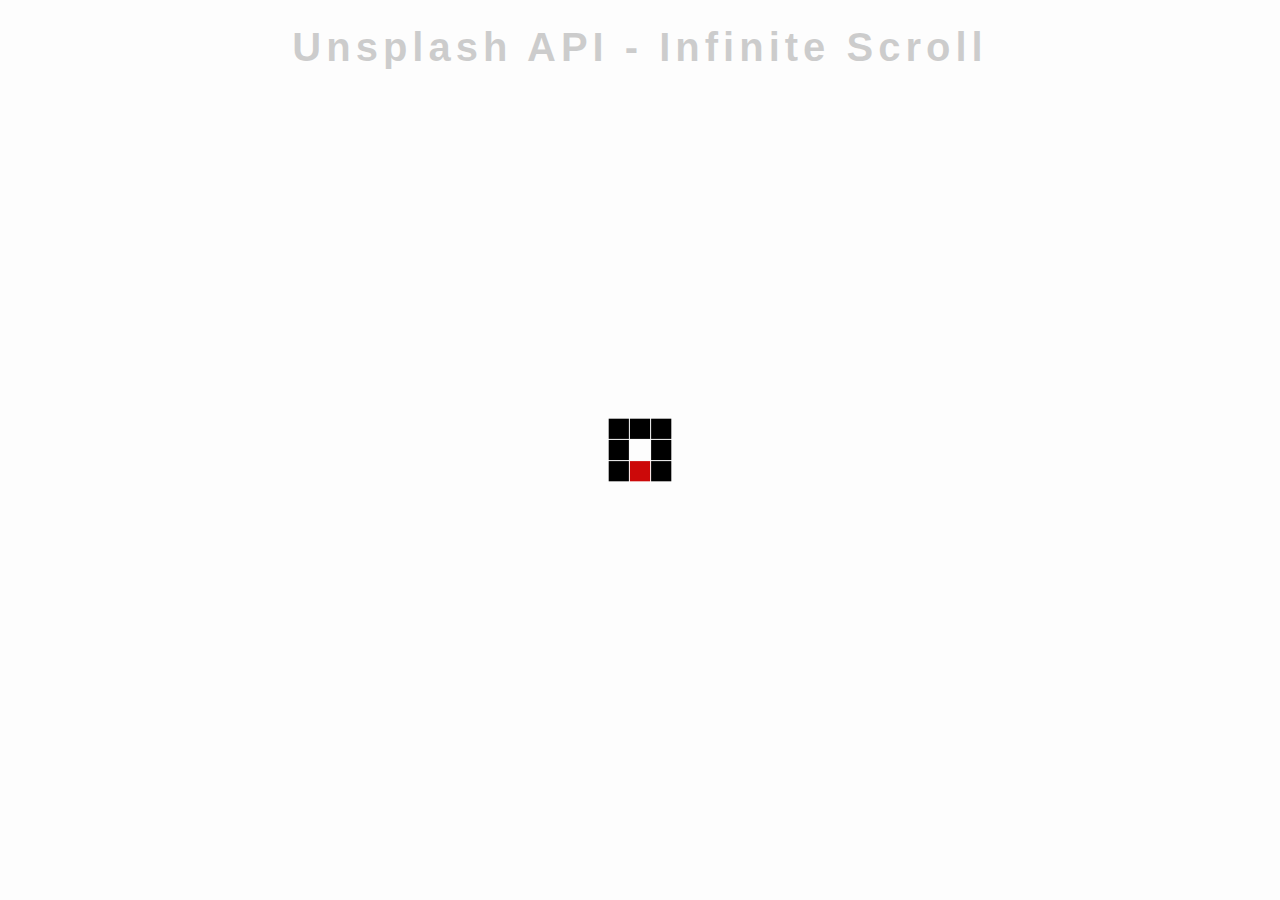
<file: InfinityScroll/index.html>
<!DOCTYPE html>
<html lang="en">
<head>
    <meta charset="UTF-8">
    <meta name="viewport" content="width=device-width, initial-scale=1.0">
    <title>Infinite Scroll</title>
    <link rel="icon" type="image/png" href="https://s2.googleusercontent.com/s2/favicons?domain=css-tricks.com">
    <link rel="stylesheet" href="style.css">
</head>
<body>
    <!-- Title -->
    <h1>Unsplash API - Infinite Scroll</h1>
    <!-- Loader -->
    <div class="loader" id="loader">
        <img src="loader.svg" alt="loading">
    </div>
    <!-- Image Container -->
    <div class="image-container" id="image-container"></div>
    <!-- Script -->
    <script src="script.js"></script>
</body>
</html>
</file>
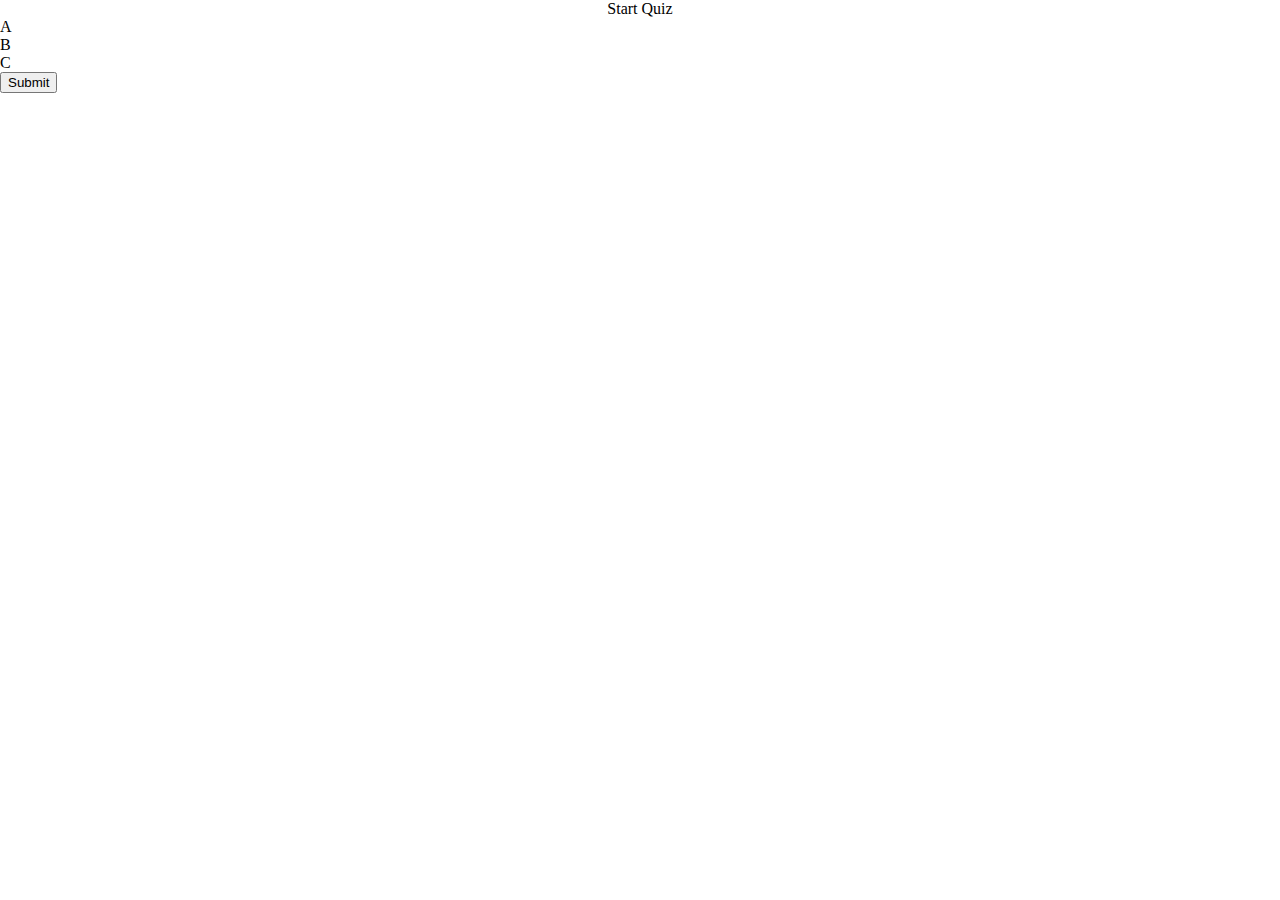
<file: Project-four/index.html>
<!DOCTYPE html>
<html lang="en">
<head>
    <meta charset="UTF-8">
    <meta name="viewport" content="width=device-width, initial-scale=1.0">
    <link rel="stylesheet" href="./styles/styles.css">
    <script src="./scripts/scripts.js" defer></script>
    <title>Question</title>
</head>
<body>
    <div id="start">Start Quiz</div>
    <div id="questions"></div>
    <div id="counter"></div>
    <div id="choices">
        <div class="choice" id="A" onclick="checkAnswer('A')">A</div>
        <div class="choice" id="B" onclick="checkAnswer('B')">B</div>
        <div class="choice" id="C" onclick="checkAnswer('C')">C</div>
    </div>
    <div>
        <button id="submit">Submit</button>
    </div>
</body>
</html>
</file>
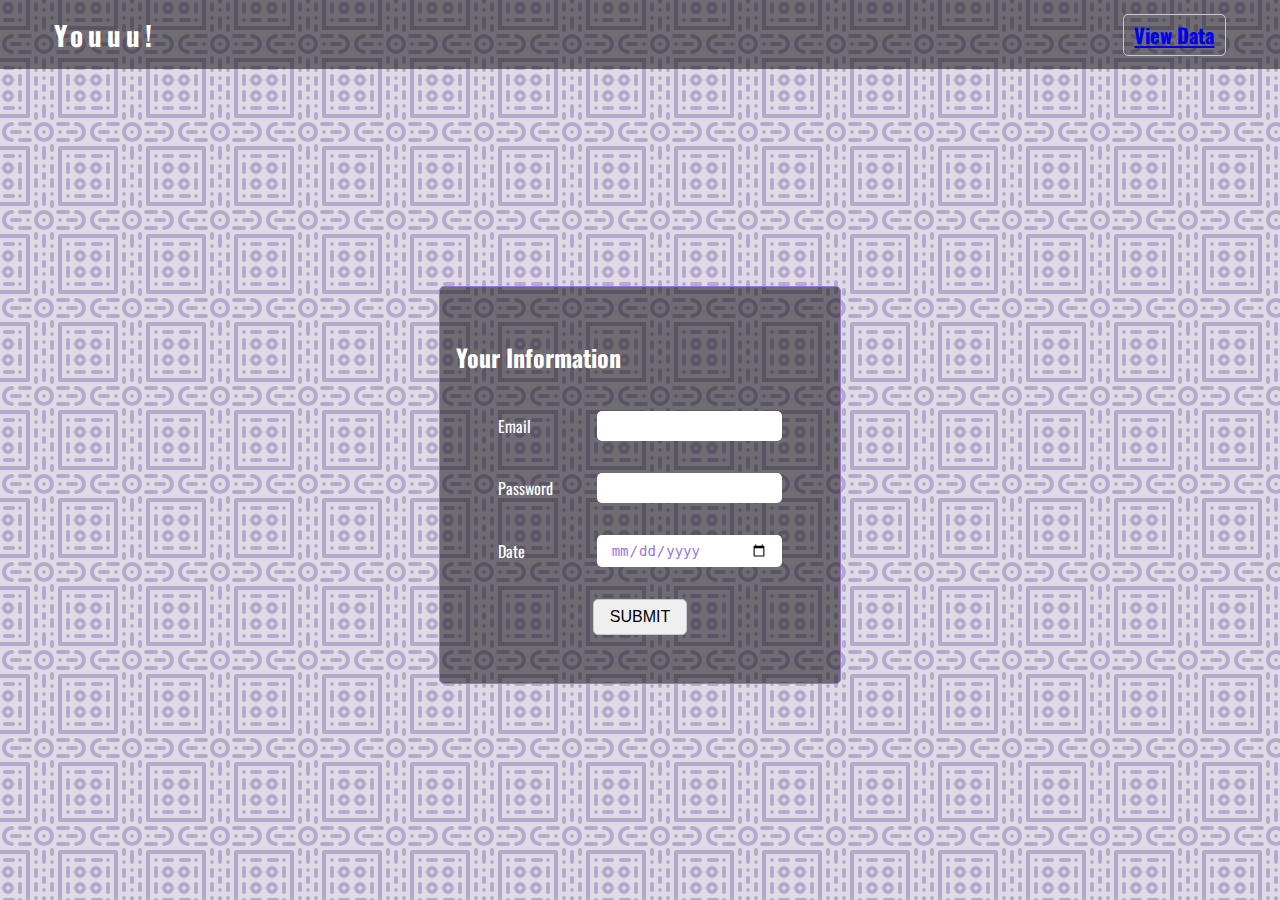
<file: Project-one/index.html>
<!DOCTYPE html>
<html lang="en">
<head>
    <meta charset="UTF-8">
    <meta name="viewport" content="width=device-width, initial-scale=1.0">
    <title>Project One</Project-one></title>
    <link href="https://fonts.googleapis.com/css2?family=Oswald&display=swap" rel="stylesheet">
    <link rel="stylesheet" href="./style.css">
    <script src="./script.js" defer></script>
</head>
<body>
    <!-- email, password, date of birth -->
    <header class="main-header">
        <span>Youuu!</span>
        <span class="nav">
            <a href="./viewData.html" class="item">View Data</a>
        </span>
    </header>
    <main>
        <section class="form-section">
            <h2>Your Information</h2>
            <form>
                <div class="input-group">
                    <label for="email">Email</label>
                    <input type="email" id="email">
                </div>
                <div class="input-group">
                    <label for="password">Password</label>
                    <input type="password" id="password">
                </div>
                <div class="input-group">
                    <label for="date">Date</label>
                    <input type="date" id="dob">
                </div>
                <div class="input-group--btn">
                    <button type="submit" id="submitBtn">SUBMIT</button>
                </div>
                
            </form>
        </section>
    </main>
</body>
</html>
</file>
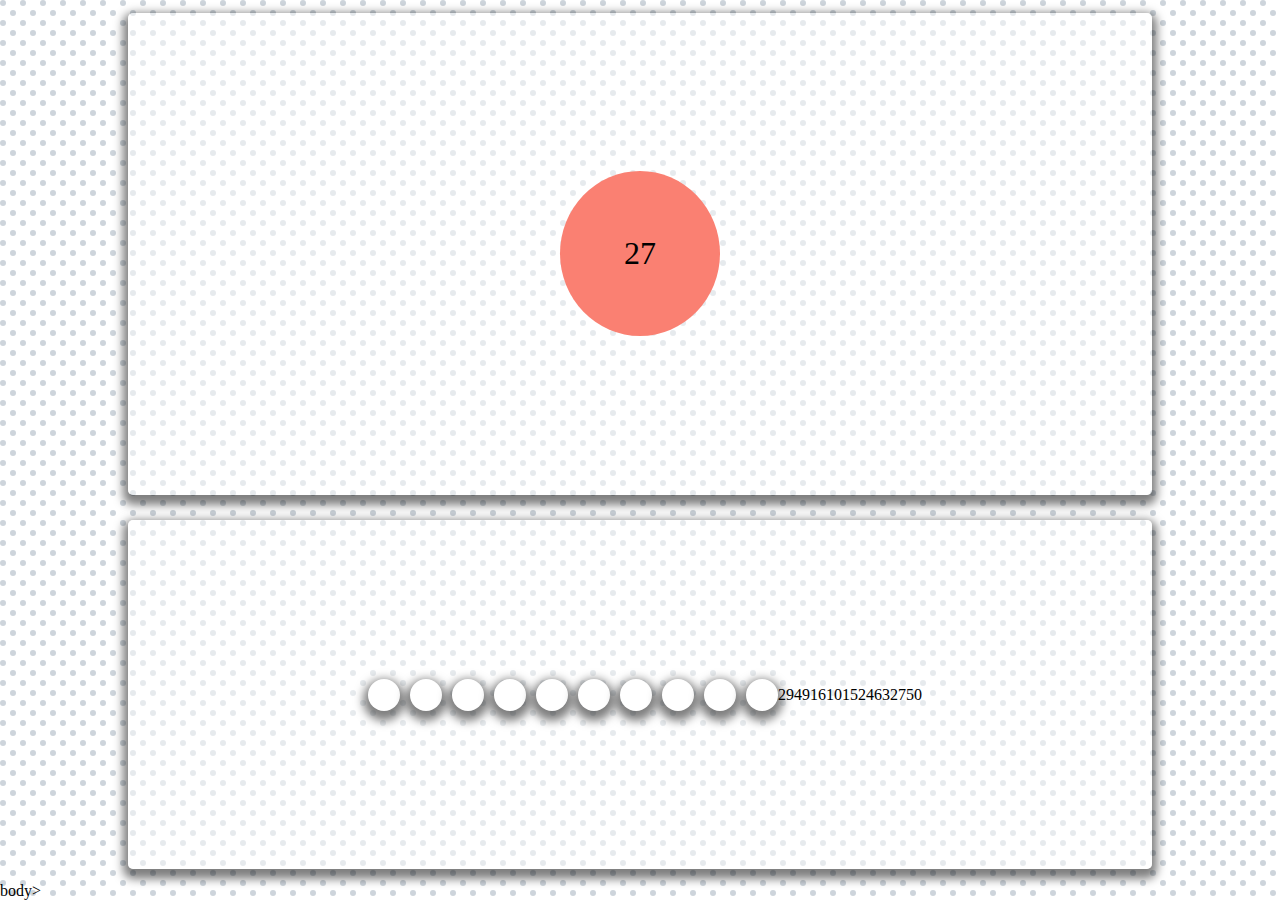
<file: Project-three/index.html>
<!DOCTYPE html>
<html lang="en">
<head>
    <meta charset="UTF-8">
    <meta name="viewport" content="width=device-width, initial-scale=1.0">
    <link rel="stylesheet" href="./styles/styles.css">
    <script src="./scripts/script.js" defer></script>
    <title>My Game</title>
</head>
<body>
    <section  class="container" >
        <span class="number"></span>
    </section>
    <section  class="container">
        <span class="numbers"></span>
        <span class="numbers"></span>
        <span class="numbers"></span>
        <span class="numbers"></span>
        <span class="numbers"></span>
        <span class="numbers"></span>
        <span class="numbers"></span>
        <span class="numbers"></span>
        <span class="numbers"></span>
        <span class="numbers"></span>
        
    </section>body>
</html>
</file>
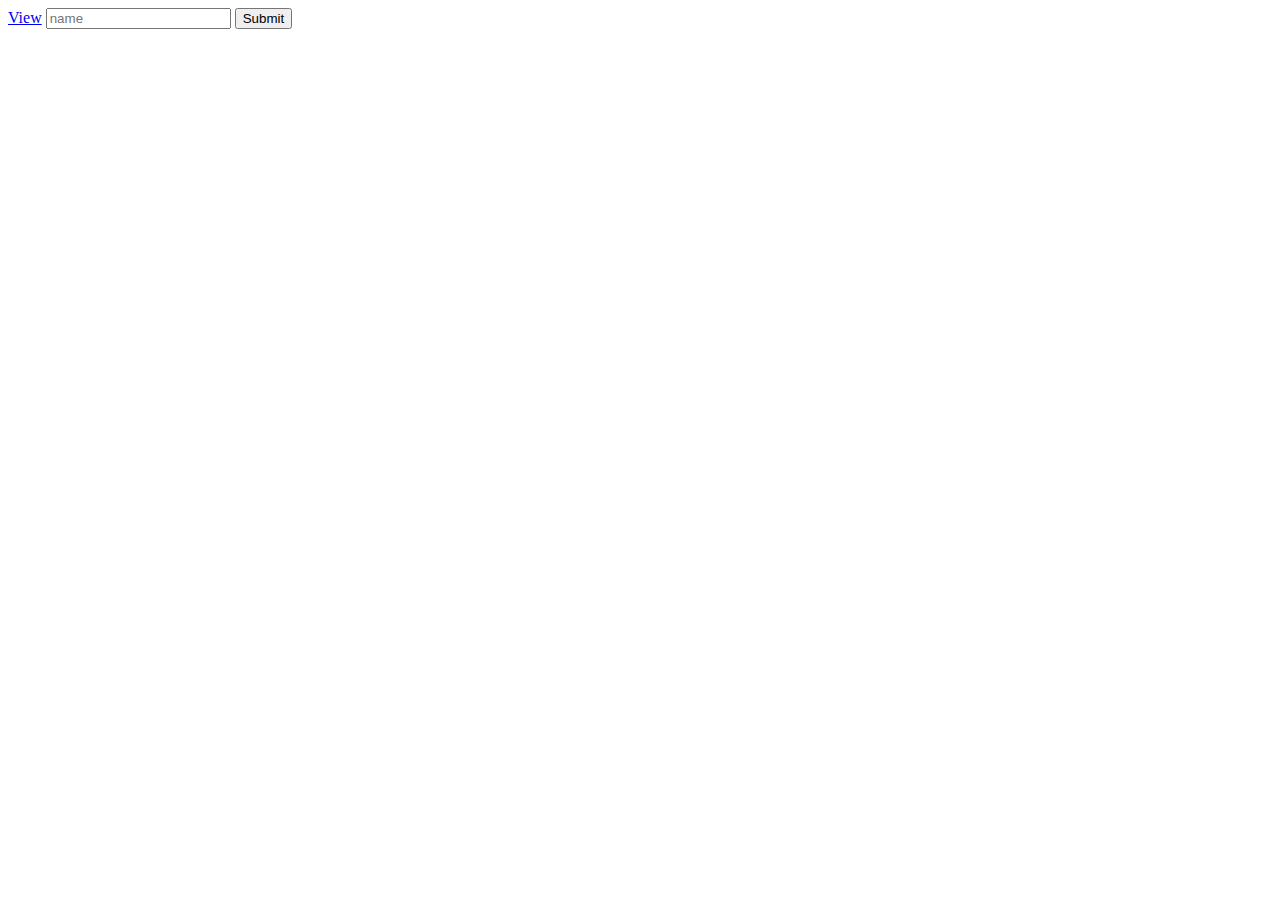
<file: Project-two/index.html>
<!DOCTYPE html>
<html lang="en">
<head>
    <meta charset="UTF-8">
    <meta name="viewport" content="width=device-width, initial-scale=1.0">
    <script src="./scripts/scripts.js" defer></script>
    <title>Document</title>
</head>
<body>
    <main>
        <a href="./scripts/view.html">View</a>
        <input type="text" placeholder="name" id="text">
        <button id="submit">Submit</button>
    </main>
</body>
</html>
</file>
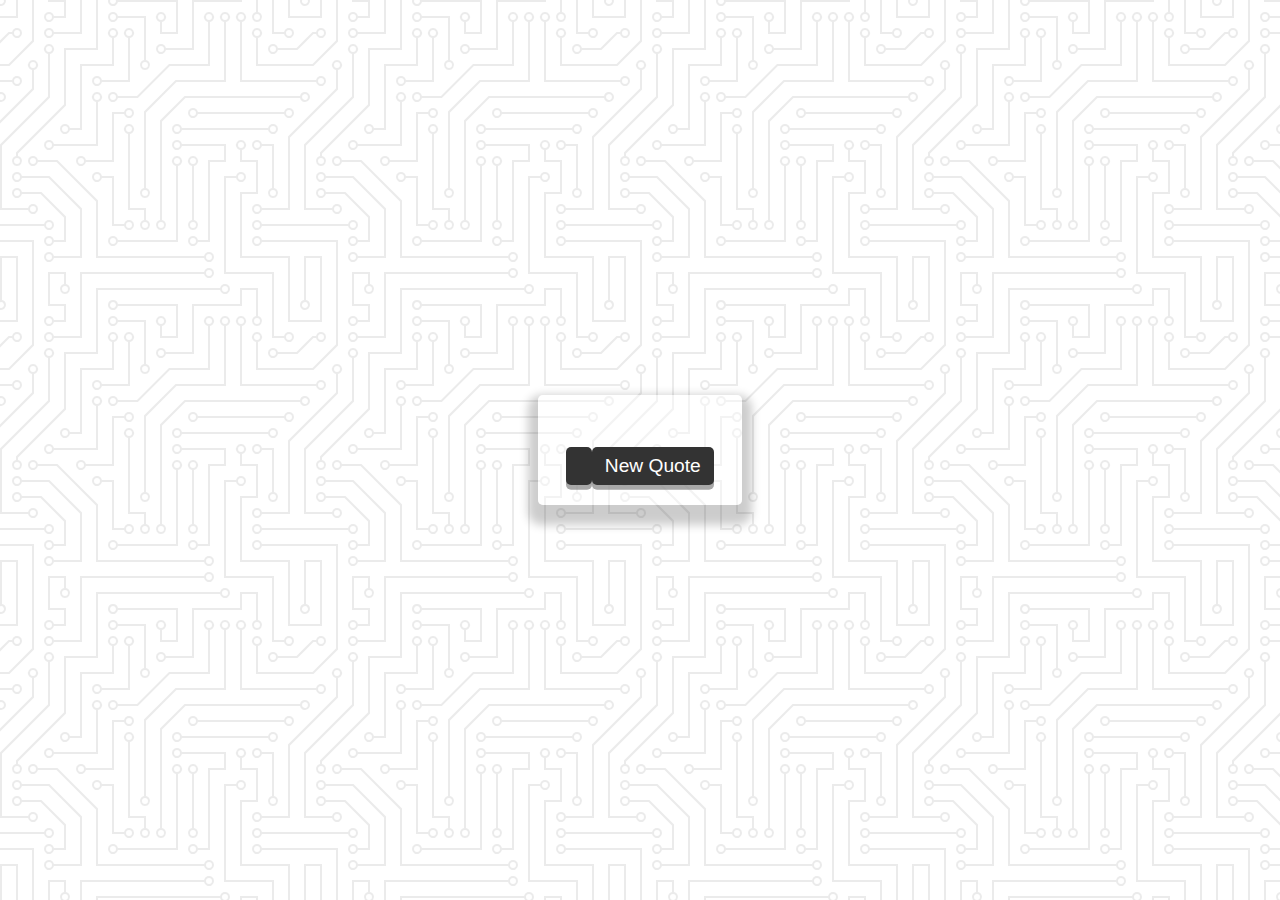
<file: QuoteGenerator/index.html>
<!DOCTYPE html>
<html lang="en">
<head>
    <meta charset="UTF-8">
    <meta name="viewport" content="width=device-width, initial-scale=1.0">
    <title>Quote Generator</title>
    <link rel="icon" type="image/png" href="https://www.google.com/s2/favicons?domain=css-tricks.com">
    <link rel="stylesheet" 
    href="https://cdnjs.cloudflare.com/ajax/libs/font-awesome/5.14.0/css/all.min.css" 
    integrity="sha512-1PKOgIY59xJ8Co8+NE6FZ+LOAZKjy+KY8iq0G4B3CyeY6wYHN3yt9PW0XpSriVlkMXe40PTKnXrLnZ9+fkDaog==" 
    crossorigin="anonymous" />    <link rel="stylesheet" href="style.css">
</head>
<body>
    <div class="quote-container" id="quote-container">
        <!-- Quote -->
        <div class="quote-text">
            <i class="fas fa-quote-left">
                <span id="quote"></span>
            </i>
        </div>
        <!-- Author -->
        <div class="quote-author">
            <span id="author"></span>
        </div>
        <!-- Buttons -->
        <div class="button-container">
            <button class="twitter-button" id="twitter" title="Tweet This!">
                <i class="fab fa-twitter"></i>
            </button>
            <button id="new-quote">New Quote</button>
        </div>
    </div>
    <!-- Loader -->
    <div class="loader" id="loader"></div>
    <!-- Script -->
    <script src="script.js"></script>
</body>
</html>
</file>
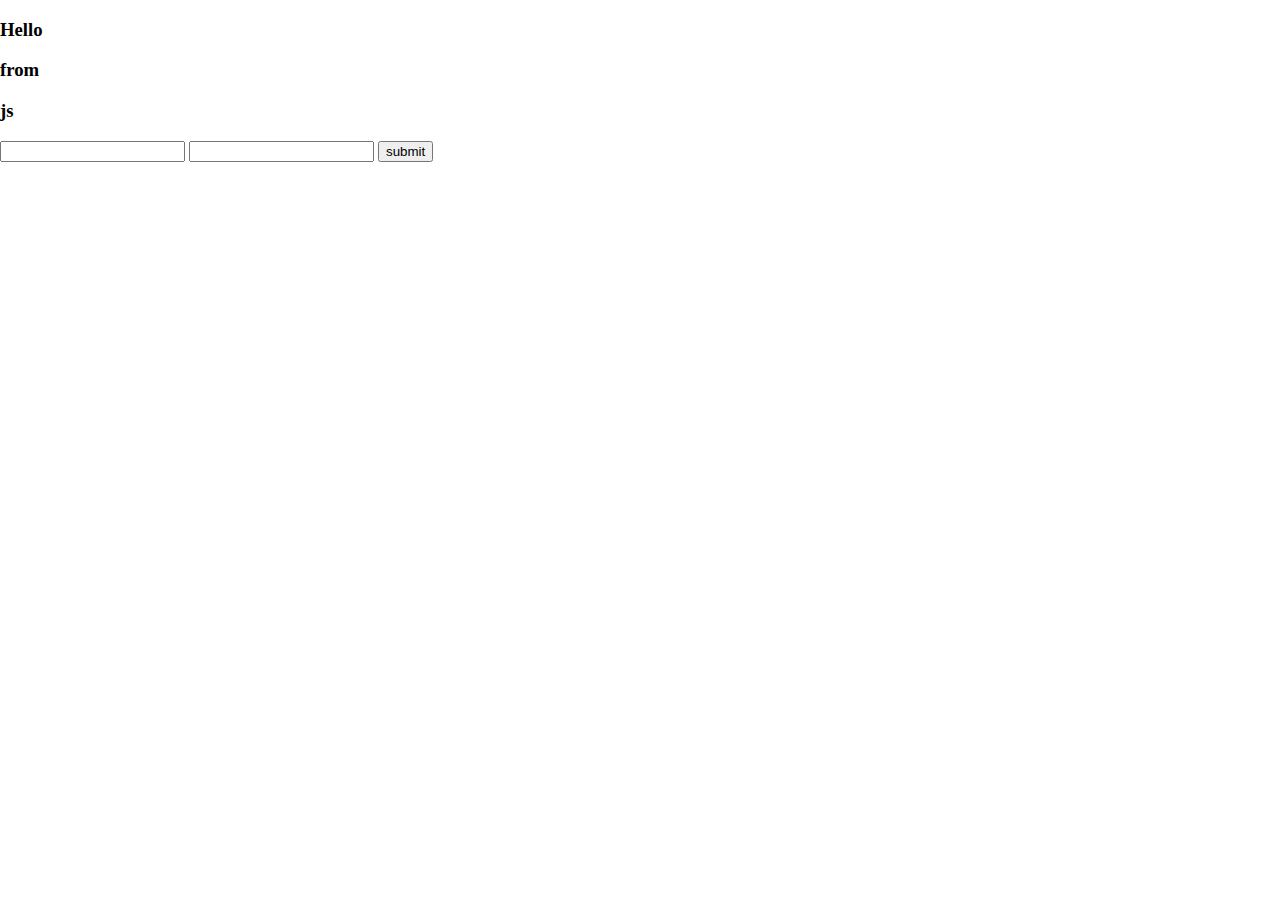
<file: Flex/third.html>
<!DOCTYPE html>
<html lang="en">
<head>
    <meta charset="UTF-8">
    <meta name="viewport" content="width=device-width, initial-scale=1.0">
    <title>Document</title>
    <link rel="stylesheet" href="./third-style.css">
    <script src="./DOM.js"defer></script>
</head>
<body>
    <h3 id="heading1" class="h red" ></h3>
    <h3 id="heading2" class="h red"></h3>
    <h3 id="heading3" class="h red"></h3>

    <form>
        <input type="text" name="text" id="text">
        <input type="password" name="password" id="password">
        <input type="submit" value="submit" id="submitBtn">
    </form>
</body>
</html>
</file>
<file: InfinityScroll/style.css>
@import url('https://fonts.googleapis.com/css2?family=Bebas+Neue&display=swap');


html{
    box-sizing: border-box;
}

body{
    margin: 0;
    font-family: babes Neue, sans-serif;
    background: whitesmoke;
}

h1{
    text-align: center;
    margin-top: 25px;
    margin-bottom: 15px;
    font-size: 40px;
    letter-spacing: 5px;
}

/* Loader */

.loader{
    position: fixed;
    top: 0;
    bottom: 0;
    left: 0;
    right: 0;
    background: rgba(255, 255, 255, 0.8);
}

.loader img{
    position: fixed;
    top: 50%;
    left: 50%;
    transform: translate(-50%, -50%);

}

/* Image Container */

.image-container{
    margin: 10px 30%;

}

.image-container img{
    width: 100%;
    margin-top: 5px;
}

/* Media Query: Large Smartphone */

@media screen and (max-width: 600px){
    h1{
        font-size: 20px;
    }
    
    .image-container{
        margin: 10px;
    }
}
</file>
<file: Project-four/styles/styles.css>
html,
body{
    margin: 0;
}

.body{
    display: flex;

}

#start{
    display: flex;
    justify-content: center;
    
}
</file>
<file: Project-three/styles/styles.css>
html,
body{
    margin: 0;
    min-height: 100vh;
    min-width: 100wv;
    display: flex;
    flex-direction: column;
}

body{
    background-color: #ffffff;
background-image: url("data:image/svg+xml,%3Csvg width='20' height='20' viewBox='0 0 20 20' xmlns='http://www.w3.org/2000/svg'%3E%3Cg fill='%238394a6' fill-opacity='0.4' fill-rule='evenodd'%3E%3Ccircle cx='3' cy='3' r='3'/%3E%3Ccircle cx='13' cy='13' r='3'/%3E%3C/g%3E%3C/svg%3E");
}

.container{
    background-color: rgba(255,255,255,0.5);
    flex: 1;
    display: flex;
    /* one the primary felx direction, align the items to center */
    justify-content: center;
    /* one the opposite flex direction, align the items to center */
    align-items: center;
    width: 80%;
    margin: 1% 0% 1% 10% ;
    box-shadow: 0px 5px 10px 5px rgba(0,0,0,0.5);
    border-radius: 5px;
    box-sizing: border-box;
}

.number{
    padding: 2em;
    background-color: salmon;
    border-radius: 50%;
    font-size: 2em;
    box-sizing: border-box;
}



.numbers{
    padding: 1em;
    background-color: white;
    border-radius: 50%;
    font-size: 1em;
    box-sizing: border-box;
    box-shadow: 0px 5px 10px 5px rgba(0,0,0,0.5);
    margin-left: 10px;
}

.numbers:hover{
    font-size: 1.5em;
    cursor: pointer;
}

.green{
    background-color: green;
}

.red{
    background-color: red;
}
</file>
<file: QuoteGenerator/style.css>
@import url('https://fonts.googleapis.com/css2?family=Montserrat&display=swap');

html {
    box-sizing: border-box;
}

body {
    margin: 0;
    min-height: 100vh;
    background-color: #ffffff;
    background-image: url("data:image/svg+xml,%3Csvg xmlns='http://www.w3.org/2000/svg' viewBox='0 0 304 304' width='304' height='304'%3E%3Cpath fill='%23000000' fill-opacity='0.08' d='M44.1 224a5 5 0 1 1 0 2H0v-2h44.1zm160 48a5 5 0 1 1 0 2H82v-2h122.1zm57.8-46a5 5 0 1 1 0-2H304v2h-42.1zm0 16a5 5 0 1 1 0-2H304v2h-42.1zm6.2-114a5 5 0 1 1 0 2h-86.2a5 5 0 1 1 0-2h86.2zm-256-48a5 5 0 1 1 0 2H0v-2h12.1zm185.8 34a5 5 0 1 1 0-2h86.2a5 5 0 1 1 0 2h-86.2zM258 12.1a5 5 0 1 1-2 0V0h2v12.1zm-64 208a5 5 0 1 1-2 0v-54.2a5 5 0 1 1 2 0v54.2zm48-198.2V80h62v2h-64V21.9a5 5 0 1 1 2 0zm16 16V64h46v2h-48V37.9a5 5 0 1 1 2 0zm-128 96V208h16v12.1a5 5 0 1 1-2 0V210h-16v-76.1a5 5 0 1 1 2 0zm-5.9-21.9a5 5 0 1 1 0 2H114v48H85.9a5 5 0 1 1 0-2H112v-48h12.1zm-6.2 130a5 5 0 1 1 0-2H176v-74.1a5 5 0 1 1 2 0V242h-60.1zm-16-64a5 5 0 1 1 0-2H114v48h10.1a5 5 0 1 1 0 2H112v-48h-10.1zM66 284.1a5 5 0 1 1-2 0V274H50v30h-2v-32h18v12.1zM236.1 176a5 5 0 1 1 0 2H226v94h48v32h-2v-30h-48v-98h12.1zm25.8-30a5 5 0 1 1 0-2H274v44.1a5 5 0 1 1-2 0V146h-10.1zm-64 96a5 5 0 1 1 0-2H208v-80h16v-14h-42.1a5 5 0 1 1 0-2H226v18h-16v80h-12.1zm86.2-210a5 5 0 1 1 0 2H272V0h2v32h10.1zM98 101.9V146H53.9a5 5 0 1 1 0-2H96v-42.1a5 5 0 1 1 2 0zM53.9 34a5 5 0 1 1 0-2H80V0h2v34H53.9zm60.1 3.9V66H82v64H69.9a5 5 0 1 1 0-2H80V64h32V37.9a5 5 0 1 1 2 0zM101.9 82a5 5 0 1 1 0-2H128V37.9a5 5 0 1 1 2 0V82h-28.1zm16-64a5 5 0 1 1 0-2H146v44.1a5 5 0 1 1-2 0V18h-26.1zm102.2 270a5 5 0 1 1 0 2H98v14h-2v-16h124.1zM242 149.9V160h16v34h-16v62h48v48h-2v-46h-48v-66h16v-30h-16v-12.1a5 5 0 1 1 2 0zM53.9 18a5 5 0 1 1 0-2H64V2H48V0h18v18H53.9zm112 32a5 5 0 1 1 0-2H192V0h50v2h-48v48h-28.1zm-48-48a5 5 0 0 1-9.8-2h2.07a3 3 0 1 0 5.66 0H178v34h-18V21.9a5 5 0 1 1 2 0V32h14V2h-58.1zm0 96a5 5 0 1 1 0-2H137l32-32h39V21.9a5 5 0 1 1 2 0V66h-40.17l-32 32H117.9zm28.1 90.1a5 5 0 1 1-2 0v-76.51L175.59 80H224V21.9a5 5 0 1 1 2 0V82h-49.59L146 112.41v75.69zm16 32a5 5 0 1 1-2 0v-99.51L184.59 96H300.1a5 5 0 0 1 3.9-3.9v2.07a3 3 0 0 0 0 5.66v2.07a5 5 0 0 1-3.9-3.9H185.41L162 121.41v98.69zm-144-64a5 5 0 1 1-2 0v-3.51l48-48V48h32V0h2v50H66v55.41l-48 48v2.69zM50 53.9v43.51l-48 48V208h26.1a5 5 0 1 1 0 2H0v-65.41l48-48V53.9a5 5 0 1 1 2 0zm-16 16V89.41l-34 34v-2.82l32-32V69.9a5 5 0 1 1 2 0zM12.1 32a5 5 0 1 1 0 2H9.41L0 43.41V40.6L8.59 32h3.51zm265.8 18a5 5 0 1 1 0-2h18.69l7.41-7.41v2.82L297.41 50H277.9zm-16 160a5 5 0 1 1 0-2H288v-71.41l16-16v2.82l-14 14V210h-28.1zm-208 32a5 5 0 1 1 0-2H64v-22.59L40.59 194H21.9a5 5 0 1 1 0-2H41.41L66 216.59V242H53.9zm150.2 14a5 5 0 1 1 0 2H96v-56.6L56.6 162H37.9a5 5 0 1 1 0-2h19.5L98 200.6V256h106.1zm-150.2 2a5 5 0 1 1 0-2H80v-46.59L48.59 178H21.9a5 5 0 1 1 0-2H49.41L82 208.59V258H53.9zM34 39.8v1.61L9.41 66H0v-2h8.59L32 40.59V0h2v39.8zM2 300.1a5 5 0 0 1 3.9 3.9H3.83A3 3 0 0 0 0 302.17V256h18v48h-2v-46H2v42.1zM34 241v63h-2v-62H0v-2h34v1zM17 18H0v-2h16V0h2v18h-1zm273-2h14v2h-16V0h2v16zm-32 273v15h-2v-14h-14v14h-2v-16h18v1zM0 92.1A5.02 5.02 0 0 1 6 97a5 5 0 0 1-6 4.9v-2.07a3 3 0 1 0 0-5.66V92.1zM80 272h2v32h-2v-32zm37.9 32h-2.07a3 3 0 0 0-5.66 0h-2.07a5 5 0 0 1 9.8 0zM5.9 0A5.02 5.02 0 0 1 0 5.9V3.83A3 3 0 0 0 3.83 0H5.9zm294.2 0h2.07A3 3 0 0 0 304 3.83V5.9a5 5 0 0 1-3.9-5.9zm3.9 300.1v2.07a3 3 0 0 0-1.83 1.83h-2.07a5 5 0 0 1 3.9-3.9zM97 100a3 3 0 1 0 0-6 3 3 0 0 0 0 6zm0-16a3 3 0 1 0 0-6 3 3 0 0 0 0 6zm16 16a3 3 0 1 0 0-6 3 3 0 0 0 0 6zm16 16a3 3 0 1 0 0-6 3 3 0 0 0 0 6zm0 16a3 3 0 1 0 0-6 3 3 0 0 0 0 6zm-48 32a3 3 0 1 0 0-6 3 3 0 0 0 0 6zm16 16a3 3 0 1 0 0-6 3 3 0 0 0 0 6zm32 48a3 3 0 1 0 0-6 3 3 0 0 0 0 6zm-16 16a3 3 0 1 0 0-6 3 3 0 0 0 0 6zm32-16a3 3 0 1 0 0-6 3 3 0 0 0 0 6zm0-32a3 3 0 1 0 0-6 3 3 0 0 0 0 6zm16 32a3 3 0 1 0 0-6 3 3 0 0 0 0 6zm32 16a3 3 0 1 0 0-6 3 3 0 0 0 0 6zm0-16a3 3 0 1 0 0-6 3 3 0 0 0 0 6zm-16-64a3 3 0 1 0 0-6 3 3 0 0 0 0 6zm16 0a3 3 0 1 0 0-6 3 3 0 0 0 0 6zm16 96a3 3 0 1 0 0-6 3 3 0 0 0 0 6zm0 16a3 3 0 1 0 0-6 3 3 0 0 0 0 6zm16 16a3 3 0 1 0 0-6 3 3 0 0 0 0 6zm16-144a3 3 0 1 0 0-6 3 3 0 0 0 0 6zm0 32a3 3 0 1 0 0-6 3 3 0 0 0 0 6zm16-32a3 3 0 1 0 0-6 3 3 0 0 0 0 6zm16-16a3 3 0 1 0 0-6 3 3 0 0 0 0 6zm-96 0a3 3 0 1 0 0-6 3 3 0 0 0 0 6zm0 16a3 3 0 1 0 0-6 3 3 0 0 0 0 6zm16-32a3 3 0 1 0 0-6 3 3 0 0 0 0 6zm96 0a3 3 0 1 0 0-6 3 3 0 0 0 0 6zm-16-64a3 3 0 1 0 0-6 3 3 0 0 0 0 6zm16-16a3 3 0 1 0 0-6 3 3 0 0 0 0 6zm-32 0a3 3 0 1 0 0-6 3 3 0 0 0 0 6zm0-16a3 3 0 1 0 0-6 3 3 0 0 0 0 6zm-16 0a3 3 0 1 0 0-6 3 3 0 0 0 0 6zm-16 0a3 3 0 1 0 0-6 3 3 0 0 0 0 6zm-16 0a3 3 0 1 0 0-6 3 3 0 0 0 0 6zM49 36a3 3 0 1 0 0-6 3 3 0 0 0 0 6zm-32 0a3 3 0 1 0 0-6 3 3 0 0 0 0 6zm32 16a3 3 0 1 0 0-6 3 3 0 0 0 0 6zM33 68a3 3 0 1 0 0-6 3 3 0 0 0 0 6zm16-48a3 3 0 1 0 0-6 3 3 0 0 0 0 6zm0 240a3 3 0 1 0 0-6 3 3 0 0 0 0 6zm16 32a3 3 0 1 0 0-6 3 3 0 0 0 0 6zm-16-64a3 3 0 1 0 0-6 3 3 0 0 0 0 6zm0 16a3 3 0 1 0 0-6 3 3 0 0 0 0 6zm-16-32a3 3 0 1 0 0-6 3 3 0 0 0 0 6zm80-176a3 3 0 1 0 0-6 3 3 0 0 0 0 6zm16 0a3 3 0 1 0 0-6 3 3 0 0 0 0 6zm-16-16a3 3 0 1 0 0-6 3 3 0 0 0 0 6zm32 48a3 3 0 1 0 0-6 3 3 0 0 0 0 6zm16-16a3 3 0 1 0 0-6 3 3 0 0 0 0 6zm0-32a3 3 0 1 0 0-6 3 3 0 0 0 0 6zm112 176a3 3 0 1 0 0-6 3 3 0 0 0 0 6zm-16 16a3 3 0 1 0 0-6 3 3 0 0 0 0 6zm0 16a3 3 0 1 0 0-6 3 3 0 0 0 0 6zm0 16a3 3 0 1 0 0-6 3 3 0 0 0 0 6zM17 180a3 3 0 1 0 0-6 3 3 0 0 0 0 6zm0 16a3 3 0 1 0 0-6 3 3 0 0 0 0 6zm0-32a3 3 0 1 0 0-6 3 3 0 0 0 0 6zm16 0a3 3 0 1 0 0-6 3 3 0 0 0 0 6zM17 84a3 3 0 1 0 0-6 3 3 0 0 0 0 6zm32 64a3 3 0 1 0 0-6 3 3 0 0 0 0 6zm16-16a3 3 0 1 0 0-6 3 3 0 0 0 0 6z'%3E%3C/path%3E%3C/svg%3E");
    color: black;
    font-family: 'Montserrat', sans-serif;
    font-weight: 700;
    text-align: center;
    display: flex;
    justify-content: center;
    align-items: center;
}

.quote-container {
    width: auto;
    max-width: 900px;
    padding: 1.25em 1.75em;
    border-radius: 5px;
    background: rgba(255, 255, 255, 0.4);
    box-shadow: 0 10px 10px 10px rgba(0, 0, 0, 0.2);
}

.quote-text {
    font-size: 2.75rem;
}

.long-quote {
    font-size: 2rem;
}

.fa-quote-left {
    font-size: 4rem;
    position: relative;
}

.quote-author {
    margin-top: 1em;
    font-size: 2rem;
    font-weight: 400;
    font-style: italic;
}

.button-container {
    margin-top: 1em;
    display: flex;
    justify-content: space-between;
}

button {
    cursor: pointer;
    font-size: 1.2rem;
    border: none;
    border-radius: 5px;
    color: white;
    background-color: #333;
    outline: none;
    padding: 0.5rem 0.8rem;
    box-shadow: 0 0.3rem rgba(121, 121, 121, 0.65);
    transition: all 0.2s;
}

button:hover {
    filter: brightness(110%);
}

button:active {
    transform: translate(0, 0.3rem);
    box-shadow: 0 0.1rem rgba(255, 255, 255, 0.65);
}

.fa-twitter {
    transition: all 0.2s;
}

.fa-twitter:hover {
    color: #38A1F3;
    font-size: 1.5rem;
}

.loader {
    border-radius: 50%;
    border: 15px solid #38A1F3;
    border-top: 15px solid black;
    animation: spinme 2s infinite linear;
    width: 70px;
    height: 70px;
    position: absolute;
}

@keyframes spinme {
    0% {
        transform: rotate(0deg);
    }
    25% {
        transform: rotate(90deg);
    }
    50% {
        transform: rotate(180deg);
    }
    75% {
        transform: rotate(270deg);
    }
    100% {
        transform: rotate(360deg);
    }
}

@media screen and (max-width: 1000px){
    .quote-container{
        margin: auto 10px;
    }

    .quote-text {
        font-size: 2.5rem;
    }
}
</file>
<file: Flex/third-style.css>
html,
body{
    margin: 0;
}

.red{
   color: red;
}
</file>
<file: Project-one/style.css>
html,
body{
    /* reset the margin*/
    margin: 0;
    min-height: 100vh; /* vh => view height */
    min-width: 100vw;  /* vw => view width */
}
body{
background-color: #DFDBE5;
background-image: url("data:image/svg+xml,%3Csvg xmlns='http://www.w3.org/2000/svg' width='88' height='88' viewBox='0 0 88 88'%3E%3Cg fill='%23785aa8' fill-opacity='0.39'%3E%3Cpath fill-rule='evenodd' d='M29.42 29.41c.36-.36.58-.85.58-1.4V0h-4v26H0v4h28c.55 0 1.05-.22 1.41-.58h.01zm0 29.18c.36.36.58.86.58 1.4V88h-4V62H0v-4h28c.56 0 1.05.22 1.41.58zm29.16 0c-.36.36-.58.85-.58 1.4V88h4V62h26v-4H60c-.55 0-1.05.22-1.41.58h-.01zM62 26V0h-4v28c0 .55.22 1.05.58 1.41.37.37.86.59 1.41.59H88v-4H62zM18 36c0-1.1.9-2 2-2h10a2 2 0 1 1 0 4H20a2 2 0 0 1-2-2zm0 16c0-1.1.9-2 2-2h10a2 2 0 1 1 0 4H20a2 2 0 0 1-2-2zm16-26a2 2 0 0 1 2-2 2 2 0 0 1 2 2v4a2 2 0 0 1-2 2 2 2 0 0 1-2-2v-4zm16 0a2 2 0 0 1 2-2 2 2 0 0 1 2 2v4a2 2 0 0 1-2 2 2 2 0 0 1-2-2v-4zM34 58a2 2 0 0 1 2-2 2 2 0 0 1 2 2v4a2 2 0 0 1-2 2 2 2 0 0 1-2-2v-4zm16 0a2 2 0 0 1 2-2 2 2 0 0 1 2 2v4a2 2 0 0 1-2 2 2 2 0 0 1-2-2v-4zM34 78a2 2 0 0 1 2-2 2 2 0 0 1 2 2v6a2 2 0 0 1-2 2 2 2 0 0 1-2-2v-6zm16 0a2 2 0 0 1 2-2 2 2 0 0 1 2 2v6a2 2 0 0 1-2 2 2 2 0 0 1-2-2v-6zM34 4a2 2 0 0 1 2-2 2 2 0 0 1 2 2v6a2 2 0 0 1-2 2 2 2 0 0 1-2-2V4zm16 0a2 2 0 0 1 2-2 2 2 0 0 1 2 2v6a2 2 0 0 1-2 2 2 2 0 0 1-2-2V4zm-8 82a2 2 0 1 1 4 0v2h-4v-2zm0-68a2 2 0 1 1 4 0v10a2 2 0 1 1-4 0V18zM66 4a2 2 0 1 1 4 0v8a2 2 0 1 1-4 0V4zm0 72a2 2 0 1 1 4 0v8a2 2 0 1 1-4 0v-8zm-48 0a2 2 0 1 1 4 0v8a2 2 0 1 1-4 0v-8zm0-72a2 2 0 1 1 4 0v8a2 2 0 1 1-4 0V4zm24-4h4v2a2 2 0 1 1-4 0V0zm0 60a2 2 0 1 1 4 0v10a2 2 0 1 1-4 0V60zm14-24c0-1.1.9-2 2-2h10a2 2 0 1 1 0 4H58a2 2 0 0 1-2-2zm0 16c0-1.1.9-2 2-2h10a2 2 0 1 1 0 4H58a2 2 0 0 1-2-2zm-28-6a2 2 0 1 0 0-4 2 2 0 0 0 0 4zm8 26a2 2 0 1 0 0-4 2 2 0 0 0 0 4zm16 0a2 2 0 1 0 0-4 2 2 0 0 0 0 4zM36 20a2 2 0 1 0 0-4 2 2 0 0 0 0 4zm16 0a2 2 0 1 0 0-4 2 2 0 0 0 0 4zm-8-8a2 2 0 1 0 0-4 2 2 0 0 0 0 4zm0 68a2 2 0 1 0 0-4 2 2 0 0 0 0 4zm16-34a2 2 0 1 0 0-4 2 2 0 0 0 0 4zm16-12a2 2 0 1 0 0 4 6 6 0 1 1 0 12 2 2 0 1 0 0 4 10 10 0 1 0 0-20zm-64 0a2 2 0 1 1 0 4 6 6 0 1 0 0 12 2 2 0 1 1 0 4 10 10 0 1 1 0-20zm56-12a2 2 0 1 0 0-4 2 2 0 0 0 0 4zm0 48a2 2 0 1 0 0-4 2 2 0 0 0 0 4zm-48 0a2 2 0 1 0 0-4 2 2 0 0 0 0 4zm0-48a2 2 0 1 0 0-4 2 2 0 0 0 0 4zm24 32a10 10 0 1 1 0-20 10 10 0 0 1 0 20zm0-4a6 6 0 1 0 0-12 6 6 0 0 0 0 12zm36-36a6 6 0 1 1 0-12 6 6 0 0 1 0 12zm0-4a2 2 0 1 0 0-4 2 2 0 0 0 0 4zM10 44c0-1.1.9-2 2-2h8a2 2 0 1 1 0 4h-8a2 2 0 0 1-2-2zm56 0c0-1.1.9-2 2-2h8a2 2 0 1 1 0 4h-8a2 2 0 0 1-2-2zm8 24c0-1.1.9-2 2-2h8a2 2 0 1 1 0 4h-8a2 2 0 0 1-2-2zM3 68c0-1.1.9-2 2-2h8a2 2 0 1 1 0 4H5a2 2 0 0 1-2-2zm0-48c0-1.1.9-2 2-2h8a2 2 0 1 1 0 4H5a2 2 0 0 1-2-2zm71 0c0-1.1.9-2 2-2h8a2 2 0 1 1 0 4h-8a2 2 0 0 1-2-2zm6 66a6 6 0 1 1 0-12 6 6 0 0 1 0 12zm0-4a2 2 0 1 0 0-4 2 2 0 0 0 0 4zM8 86a6 6 0 1 1 0-12 6 6 0 0 1 0 12zm0-4a2 2 0 1 0 0-4 2 2 0 0 0 0 4zm0-68A6 6 0 1 1 8 2a6 6 0 0 1 0 12zm0-4a2 2 0 1 0 0-4 2 2 0 0 0 0 4zm36 36a2 2 0 1 0 0-4 2 2 0 0 0 0 4z'/%3E%3C/g%3E%3C/svg%3E");
font-family: oswald, sans-serif;
display: flex;
flex-direction: column;
}

.main-header{
    display: flex;
    justify-content: space-between;
    align-items: center;
    padding: 0.5em 2em;
    background-color: rgba(0,0,0,0.5);
    color: white;
    font-size: 1.7em;
    font-weight: bold;
    letter-spacing: 5px;
}

.nav, button{
    padding: 0.25em 0.5em;
    border: thin solid #cbc3da;
    border-radius: 5px;
    font-size: 0.75em;
    letter-spacing: normal;
    cursor: pointer;
}

button{
    padding: 0.5em 1em;
    font-size: 1em;
}

.nav:hover, button:hover{
    background-color: white;
    color: #9876d8;
}

main{
      display: flex;  
     justify-content: center;
     align-items: center;
     flex: 1;
}
    .form-section{
        padding: 2em 1em;
        border: thin solid #9876d8;
        border-radius: 5px;
        background-color: rgba(0,0,0,0.5);
        color: white;
    }
    
    .input-group, .input-group--btn{
        padding: 1em 2em;
        display: flex;
        justify-content: space-between;
        align-items: center;
    }

    .input-group--btn{
        flex-direction: column;
    }

    .input-group label,
    .input-group input{
        flex: 1;
        margin: 0px 10px;
    }

    .input-group input{
        padding: 0.5em 1em;
        font-size: 14px;
        color: #9876d8;
        outline: none;
        border-radius: 5px;
        border: none;
        width: 100%;
        flex: 2;
    }
</file>
